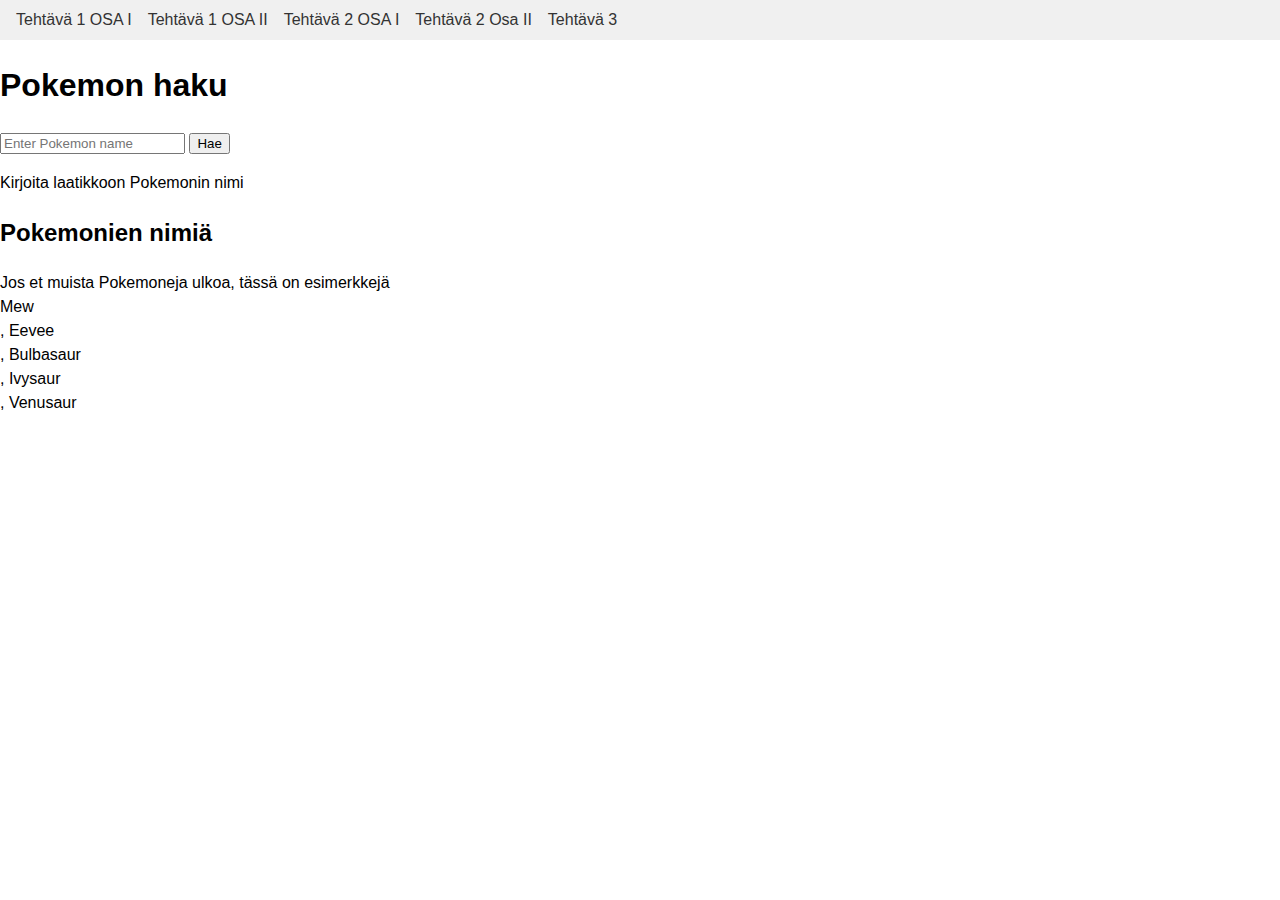
<file: JSON/Pokemon.html>
<!DOCTYPE html>
<html lang="fi">

<head>
    <meta charset="utf-8">
    <meta name="viewport" content="width=device-width, initial-scale=1">
    <title>JSON</title>

    <!-- CSS ja bootstrap linkit-->
    <link rel="stylesheet" href="Style.css">
    <script src="https://cdn.jsdelivr.net/npm/bootstrap@5.3.3/dist/js/bootstrap.bundle.min.js"></script>
</head>

<body>
    <!-- responsiivinen navigaatio -->
    <nav class="navbar">
        <ul class="nav-list">
            <li><a href="index.html">Tehtävä 1 OSA I</a></li>
            <li><a href="toteutus.html">Tehtävä 1 OSA II</a></li>
            <li><a href="Pokemon.html">Tehtävä 2 OSA I</a></li>
            <li><a href="eevee.html">Tehtävä 2 Osa II</a></li>
            <li><a href="saa.html">Tehtävä 3</a></li>
        </ul>
    </nav>

    
<h1>Pokemon haku</h1>

<p>
    <input type="text" id="pokemonName" placeholder="Enter Pokemon name">
    <button onclick="poke()">Hae</button><br>

    <div id="nimi">Kirjoita laatikkoon Pokemonin nimi</div>
    <p id="kuva2"></p>
    <p id="vastaus"></p>
</p>

<h2>Pokemonien nimiä</h2>
<p>
  Jos et muista Pokemoneja ulkoa, tässä on esimerkkejä<br>
  Mew<br>, 
  Eevee<br>, 
  Bulbasaur<br>, 
  Ivysaur<br>, 
  Venusaur<br>
</p>

<script>

function poke() {

    // tallennetaan hakukentän nimi kahteen muotoon:
    const pokeName = document.getElementById("pokemonName").value.toLowerCase();
    let name = document.getElementById("pokemonName").value;

    fetch(`https://pokeapi.co/api/v2/pokemon/${pokeName}`)

        // Muunnetaan vastaus JSON-muotoon
        .then(function (response) {
            return response.json();
        })

        // Käsitellään JSON ja kutsutaan pokekuva-funktiota
        .then(function (responseJson) {
            pokekuva(responseJson, name);
        })

        // Napataan virheet (esim. väärä nimi)
        .catch(function (error) {
            document.getElementById("vastaus").innerHTML =
                "<p>Tietoa ei pystytä hakemaan.</p>";
        });
}

function pokekuva(obj, name) {

    // Poimitaan Pokemonin etukuva API:n datasta
    let pokeurl = obj.sprites.front_default;

    // Päivitetään kuva ja nimi sivulle
    document.getElementById("kuva2").innerHTML =
        "<img src='" + pokeurl + "'>";

    document.getElementById("nimi").innerHTML =
        "<b>" + name + "</b>";

    // tyhjennetään hakukenttä
    document.getElementById("pokemonName").value = "";
}

</script>
</body>

</html>
</file>
<file: JSON/Style.css>
/* basic typography and layout */
body {
    font-family: Arial, sans-serif;
    margin: 0;
    padding: 0;
    line-height: 1.5;
}

main {
    padding: 1rem;
}

/* navigation styles */
.navbar {
    background-color: #f0f0f0;
    padding: 0.5rem 1rem;
}

.nav-list {
    list-style: none;
    margin: 0;
    padding: 0;
    display: flex;
    gap: 1rem;
}

.nav-list li a {
    text-decoration: none;
    color: #333;
}

.nav-list li a:hover {
    text-decoration: underline;
}

/* image should fill container */
img {
    max-width: 100%;
    height: auto;
}

/* utility helpers */
.container {
    max-width: 800px;
    margin: 0 auto;
}
</file>
